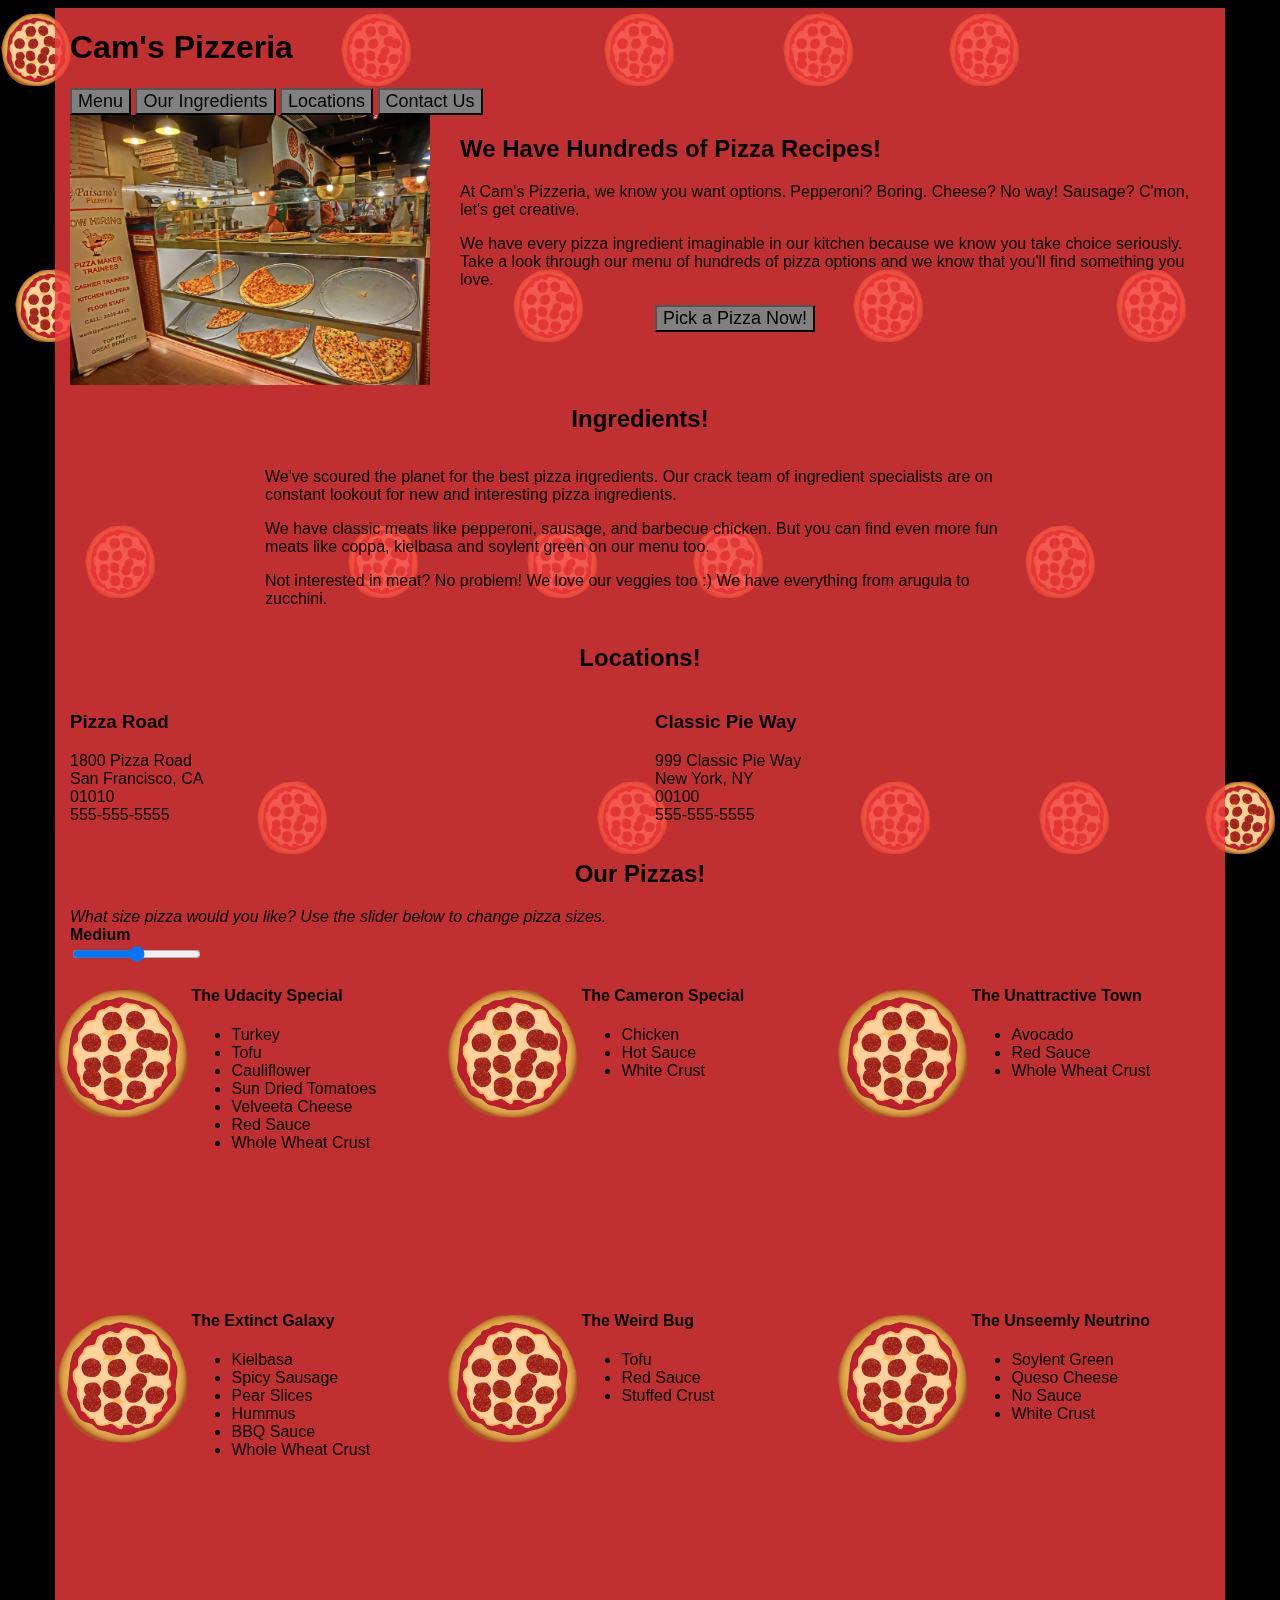
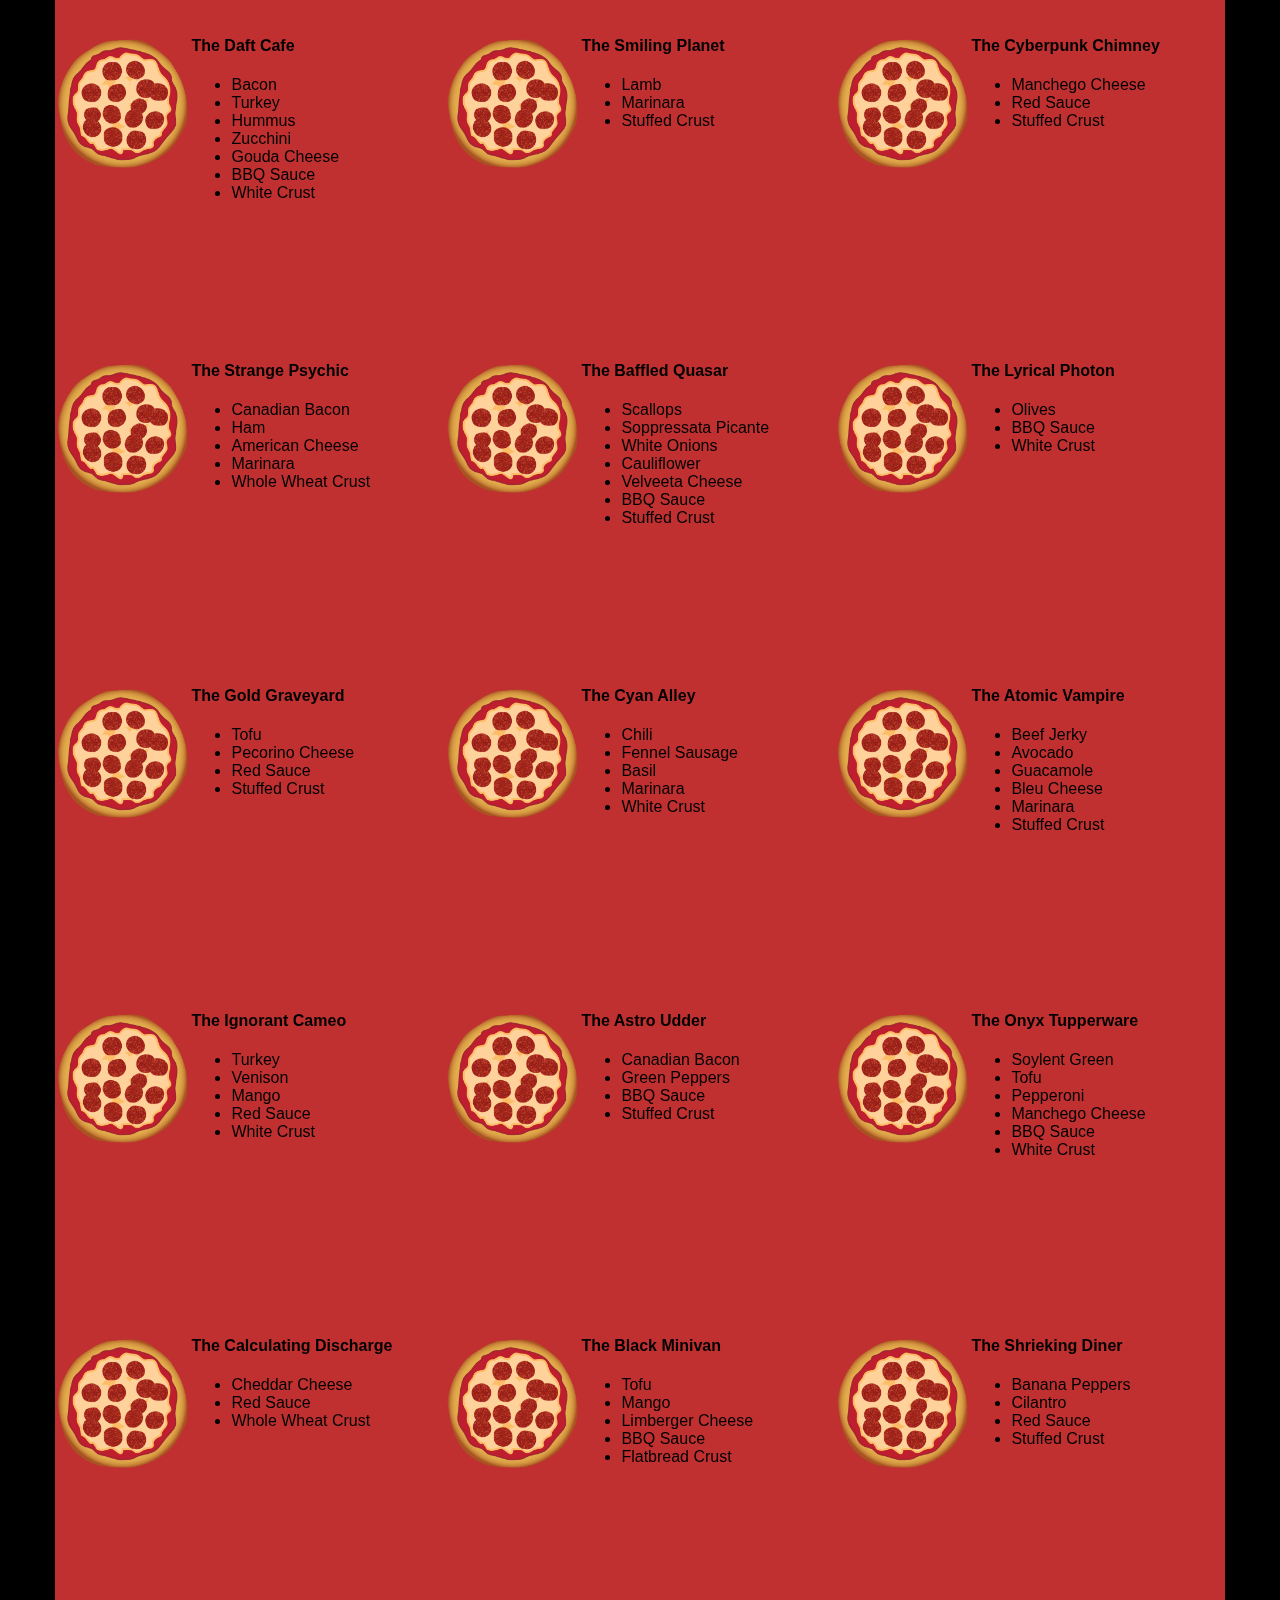
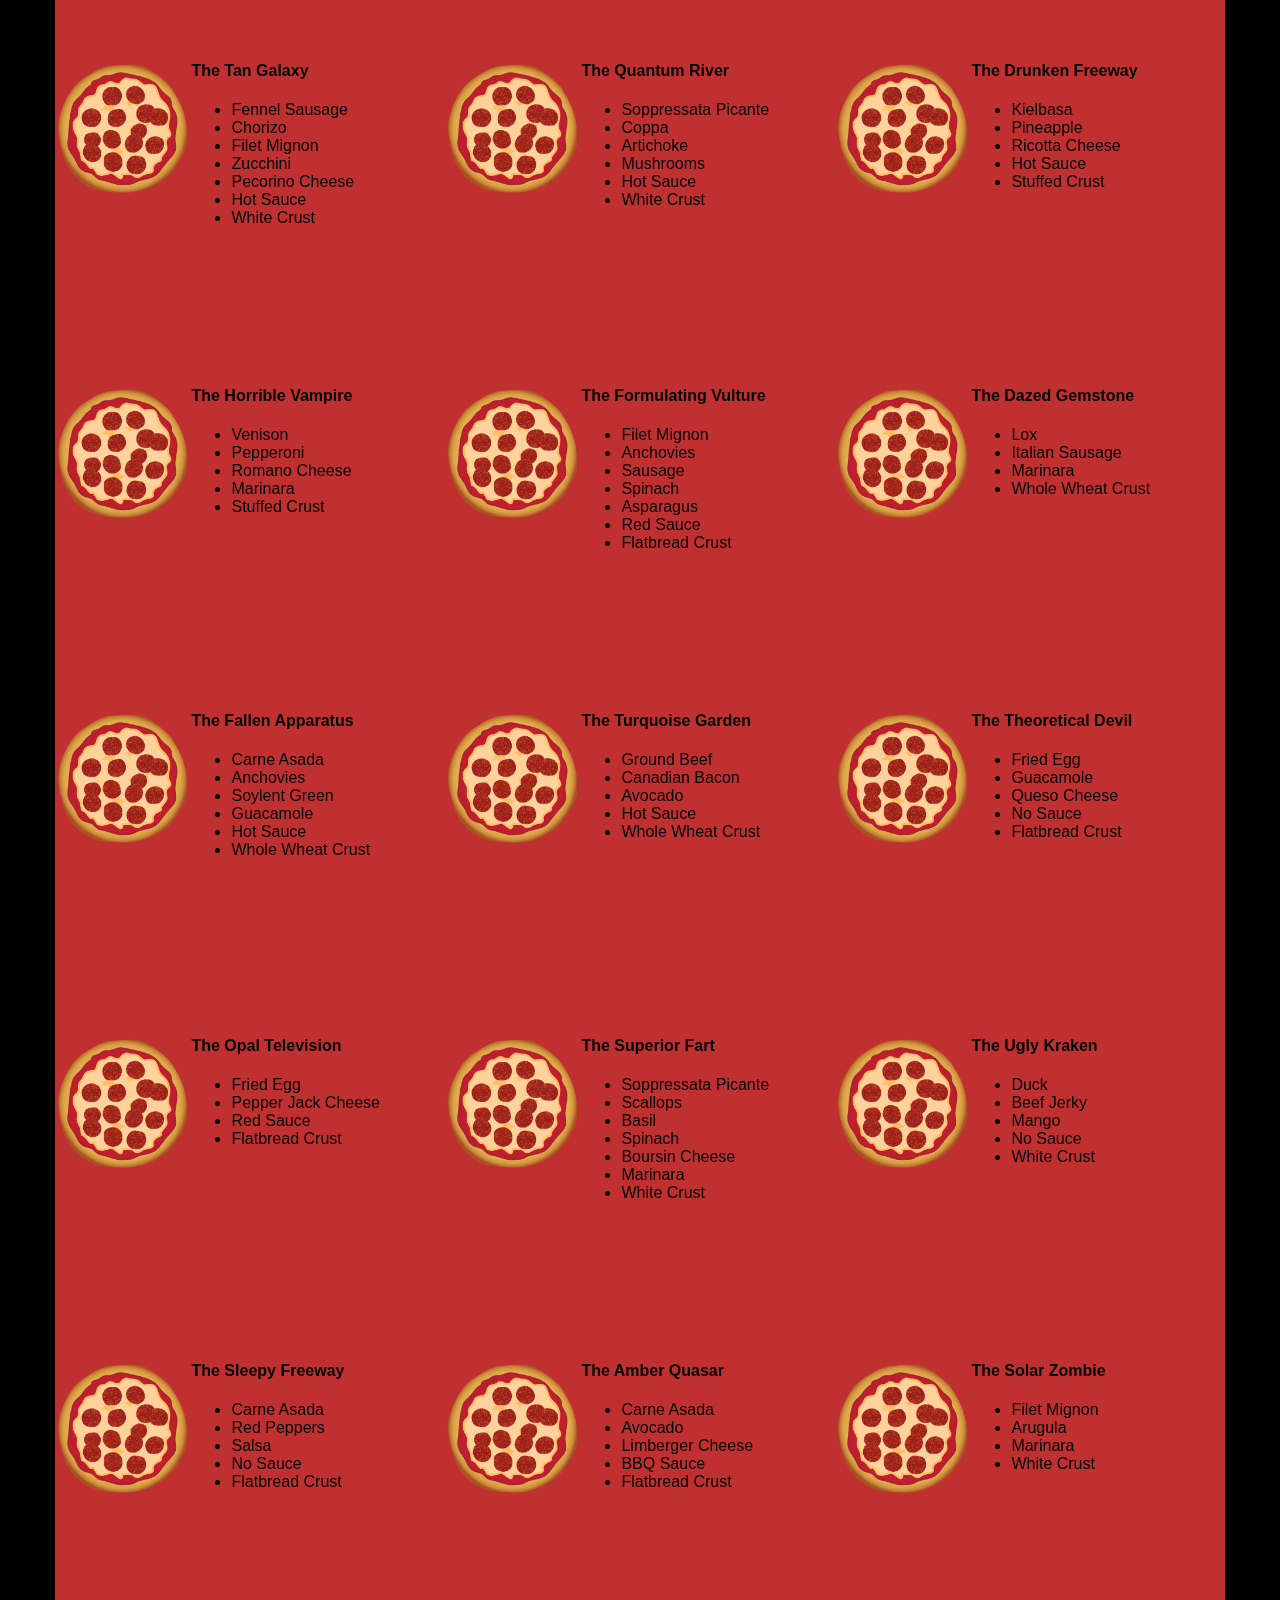
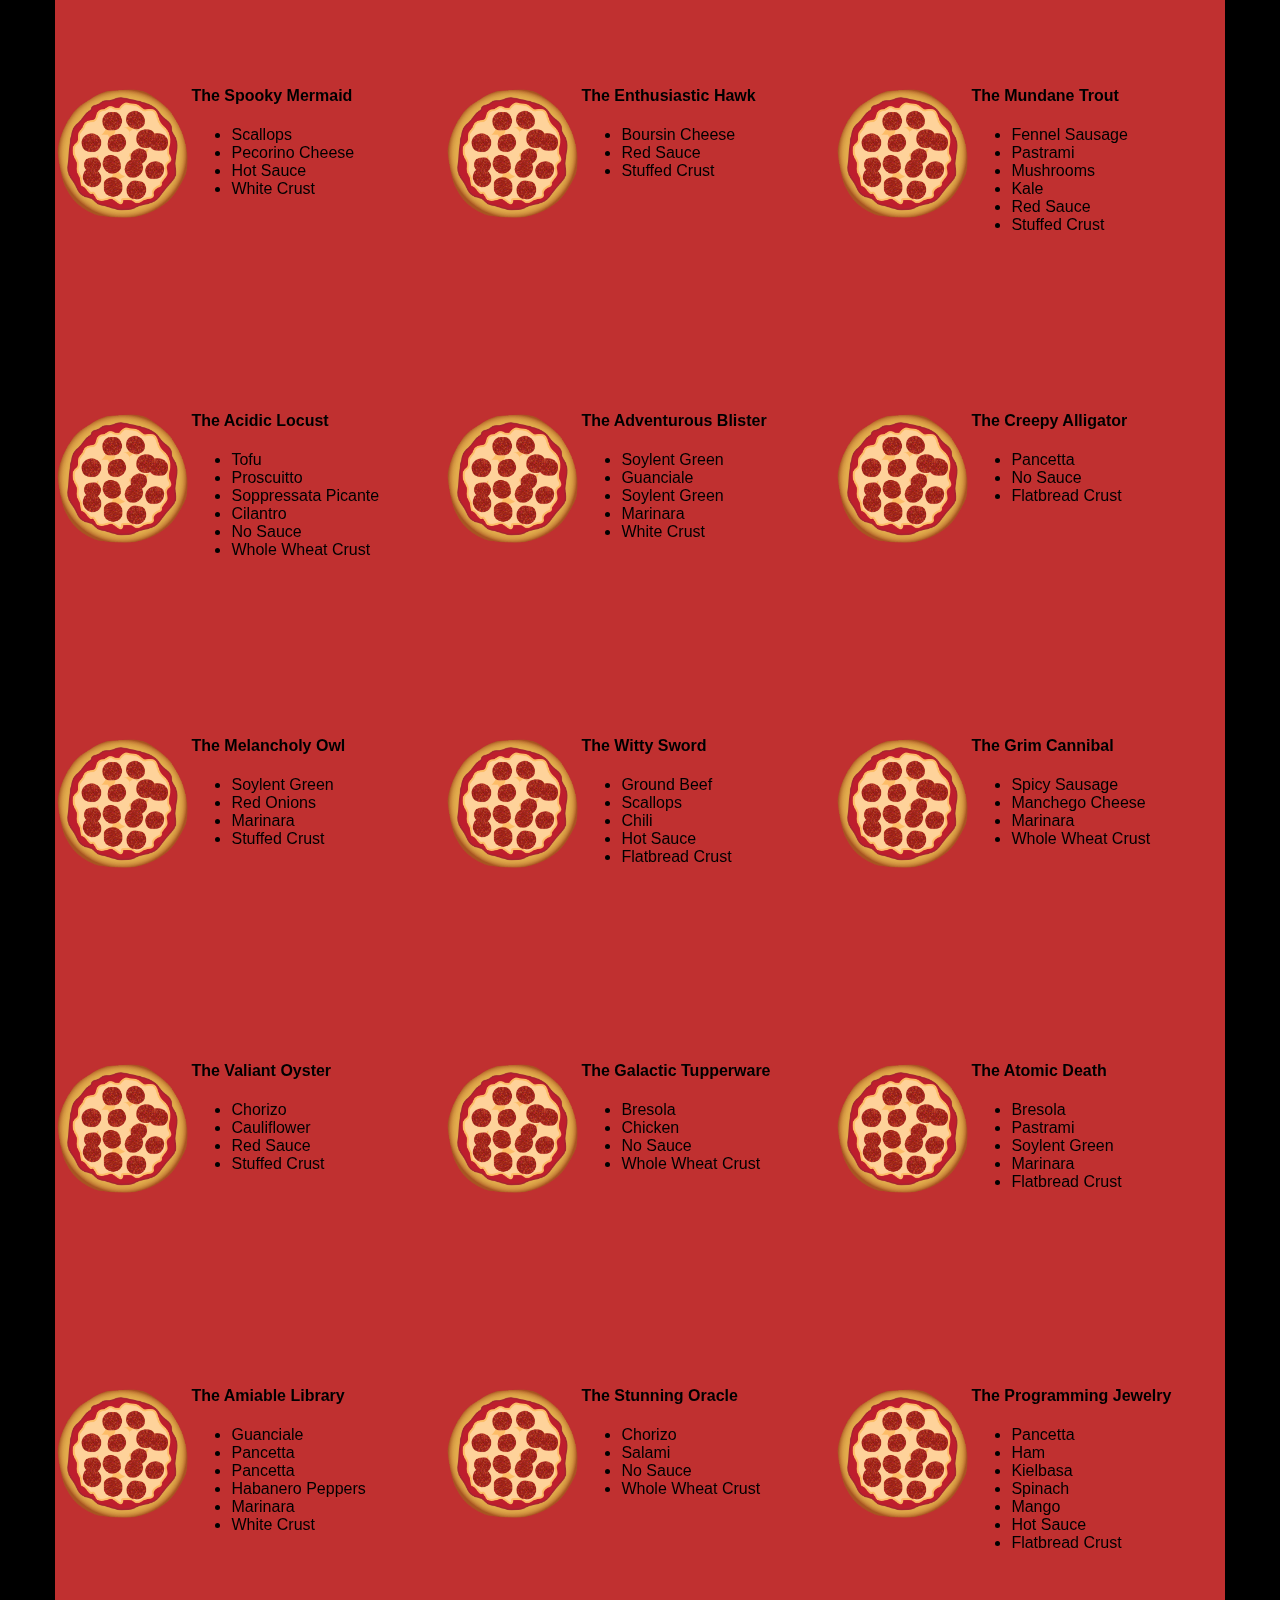
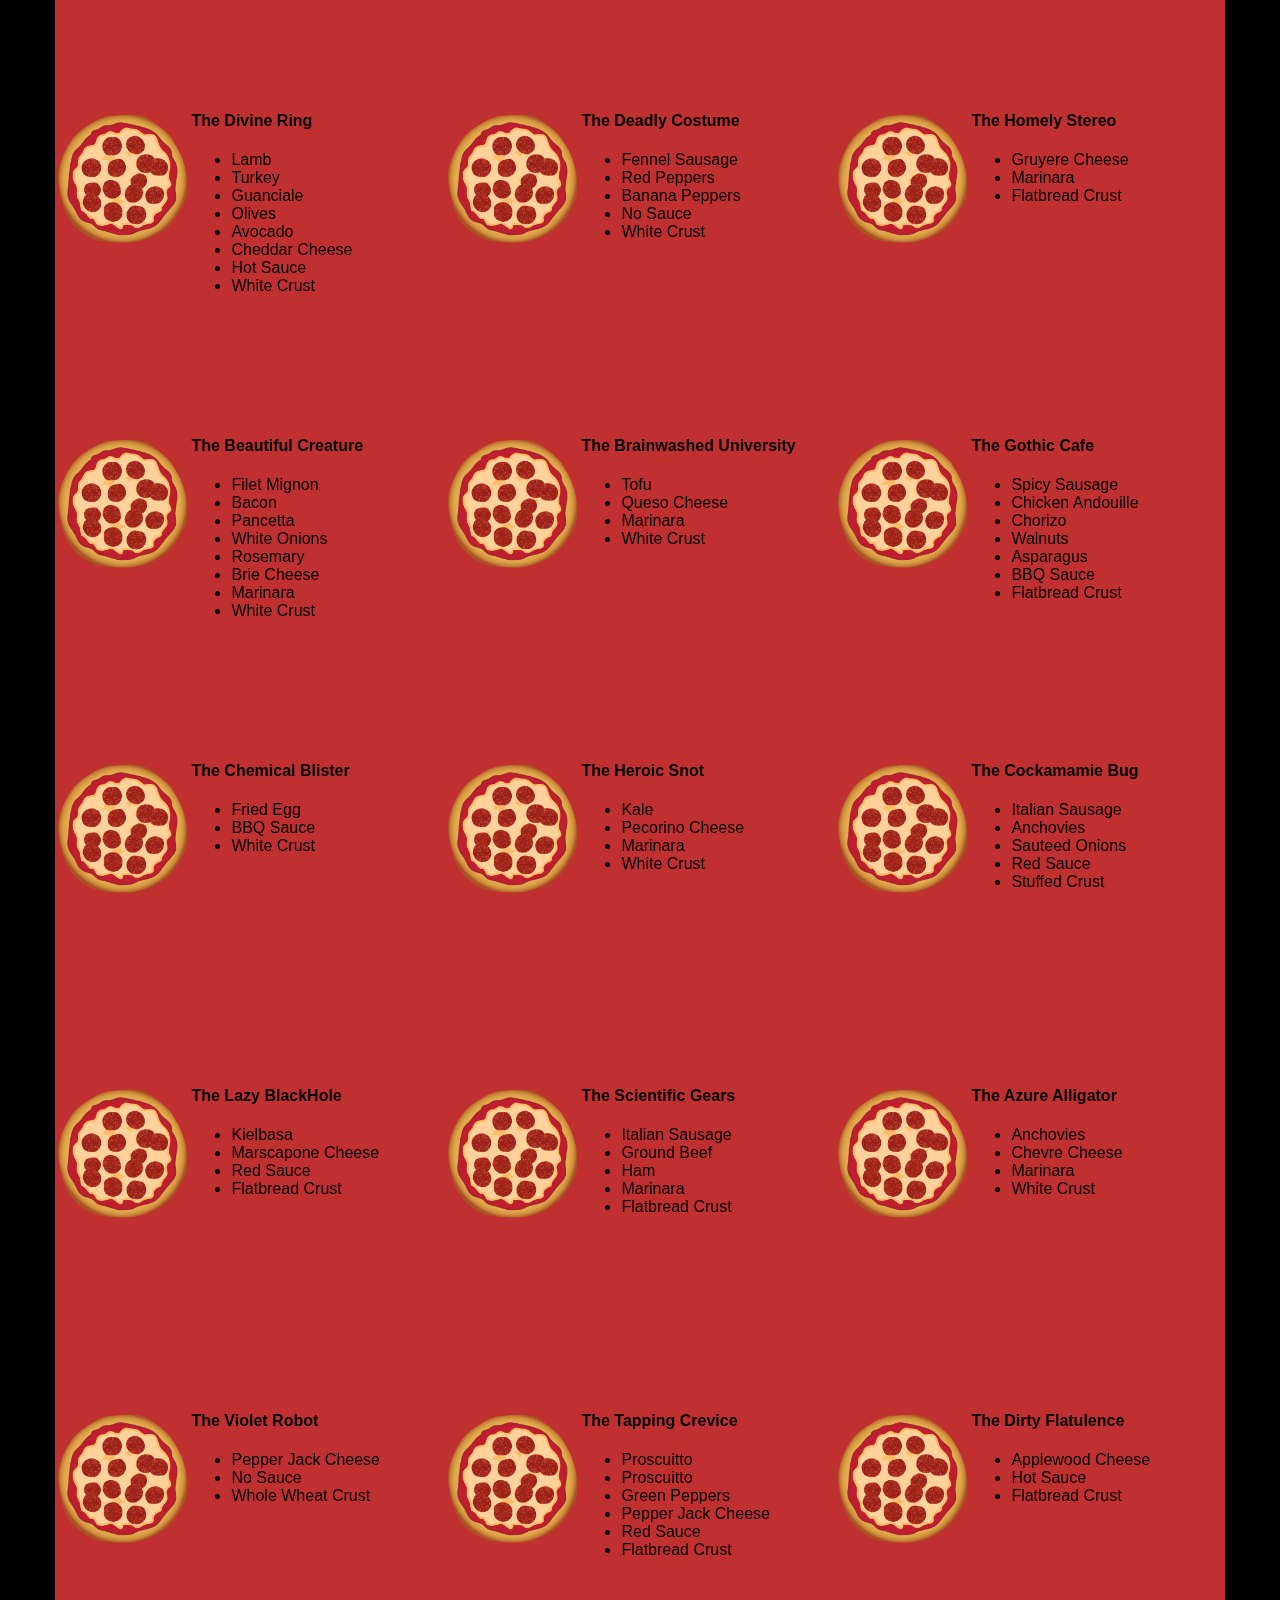
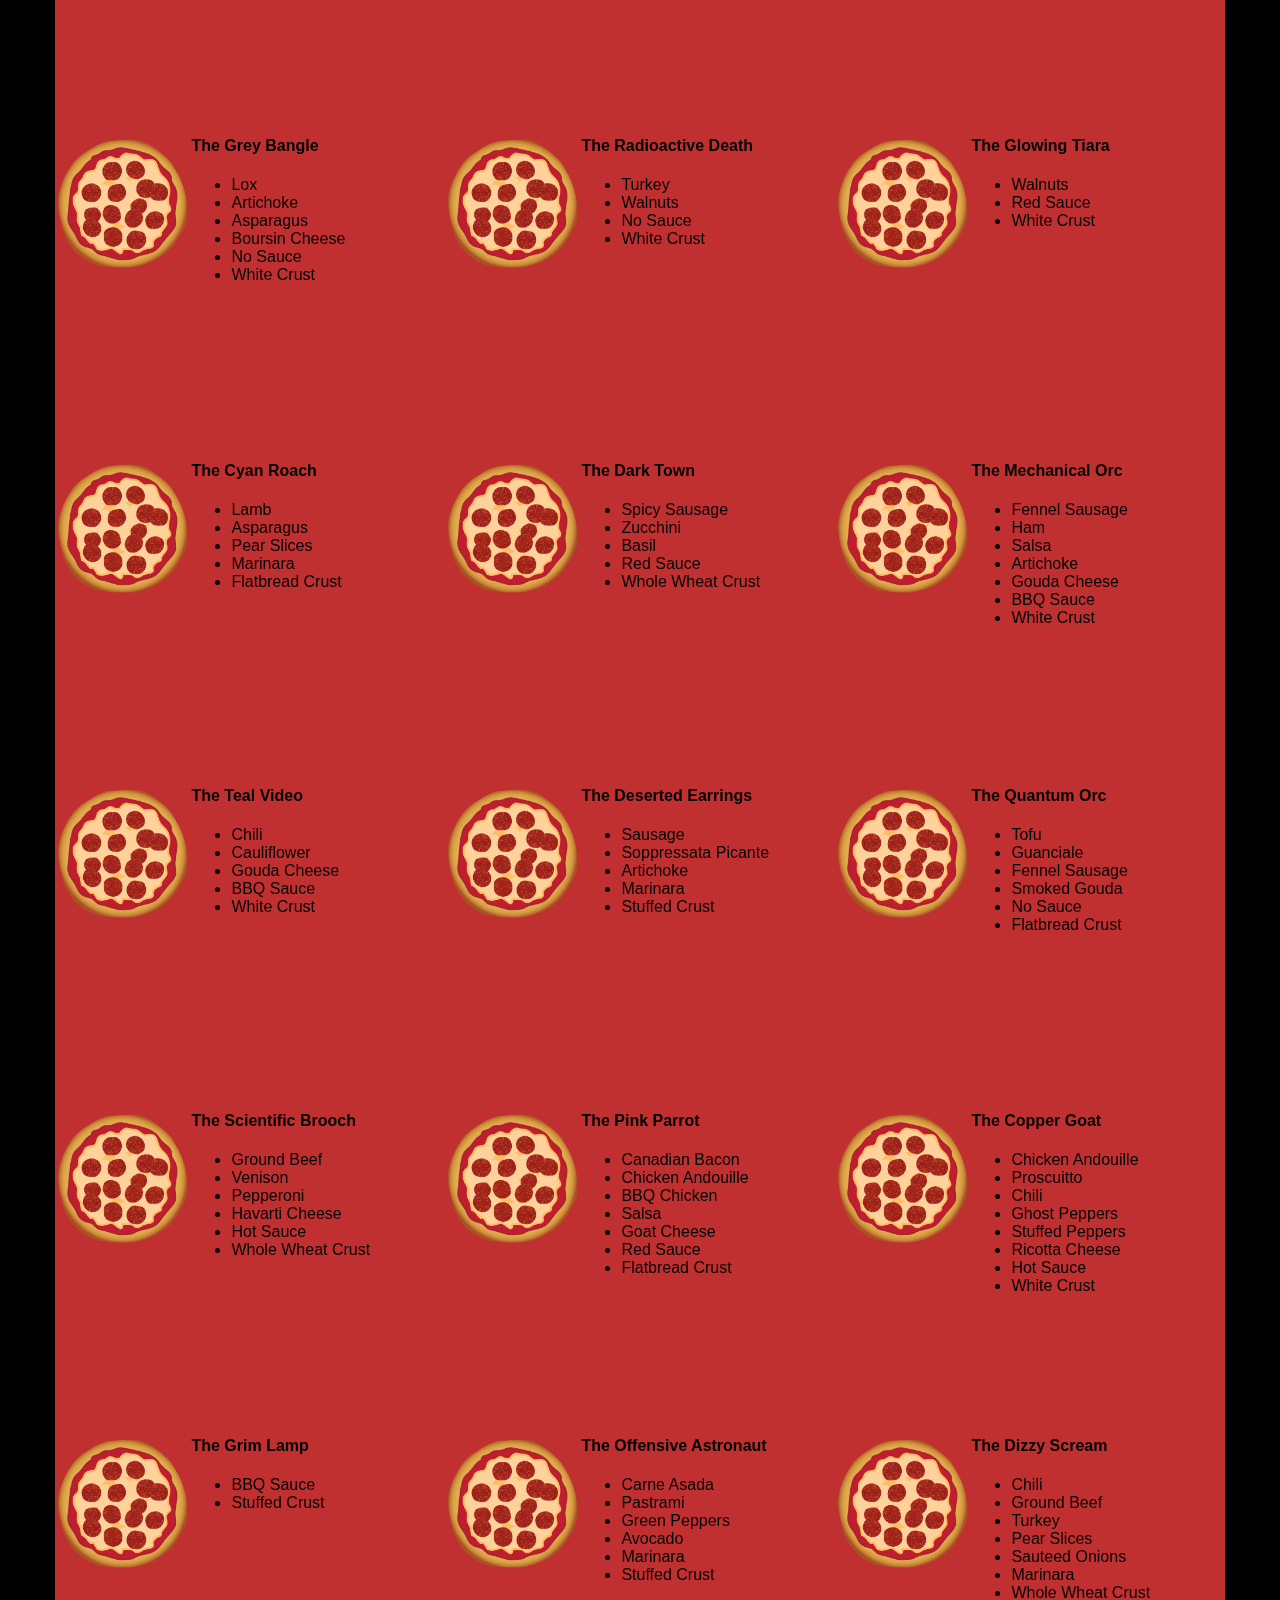
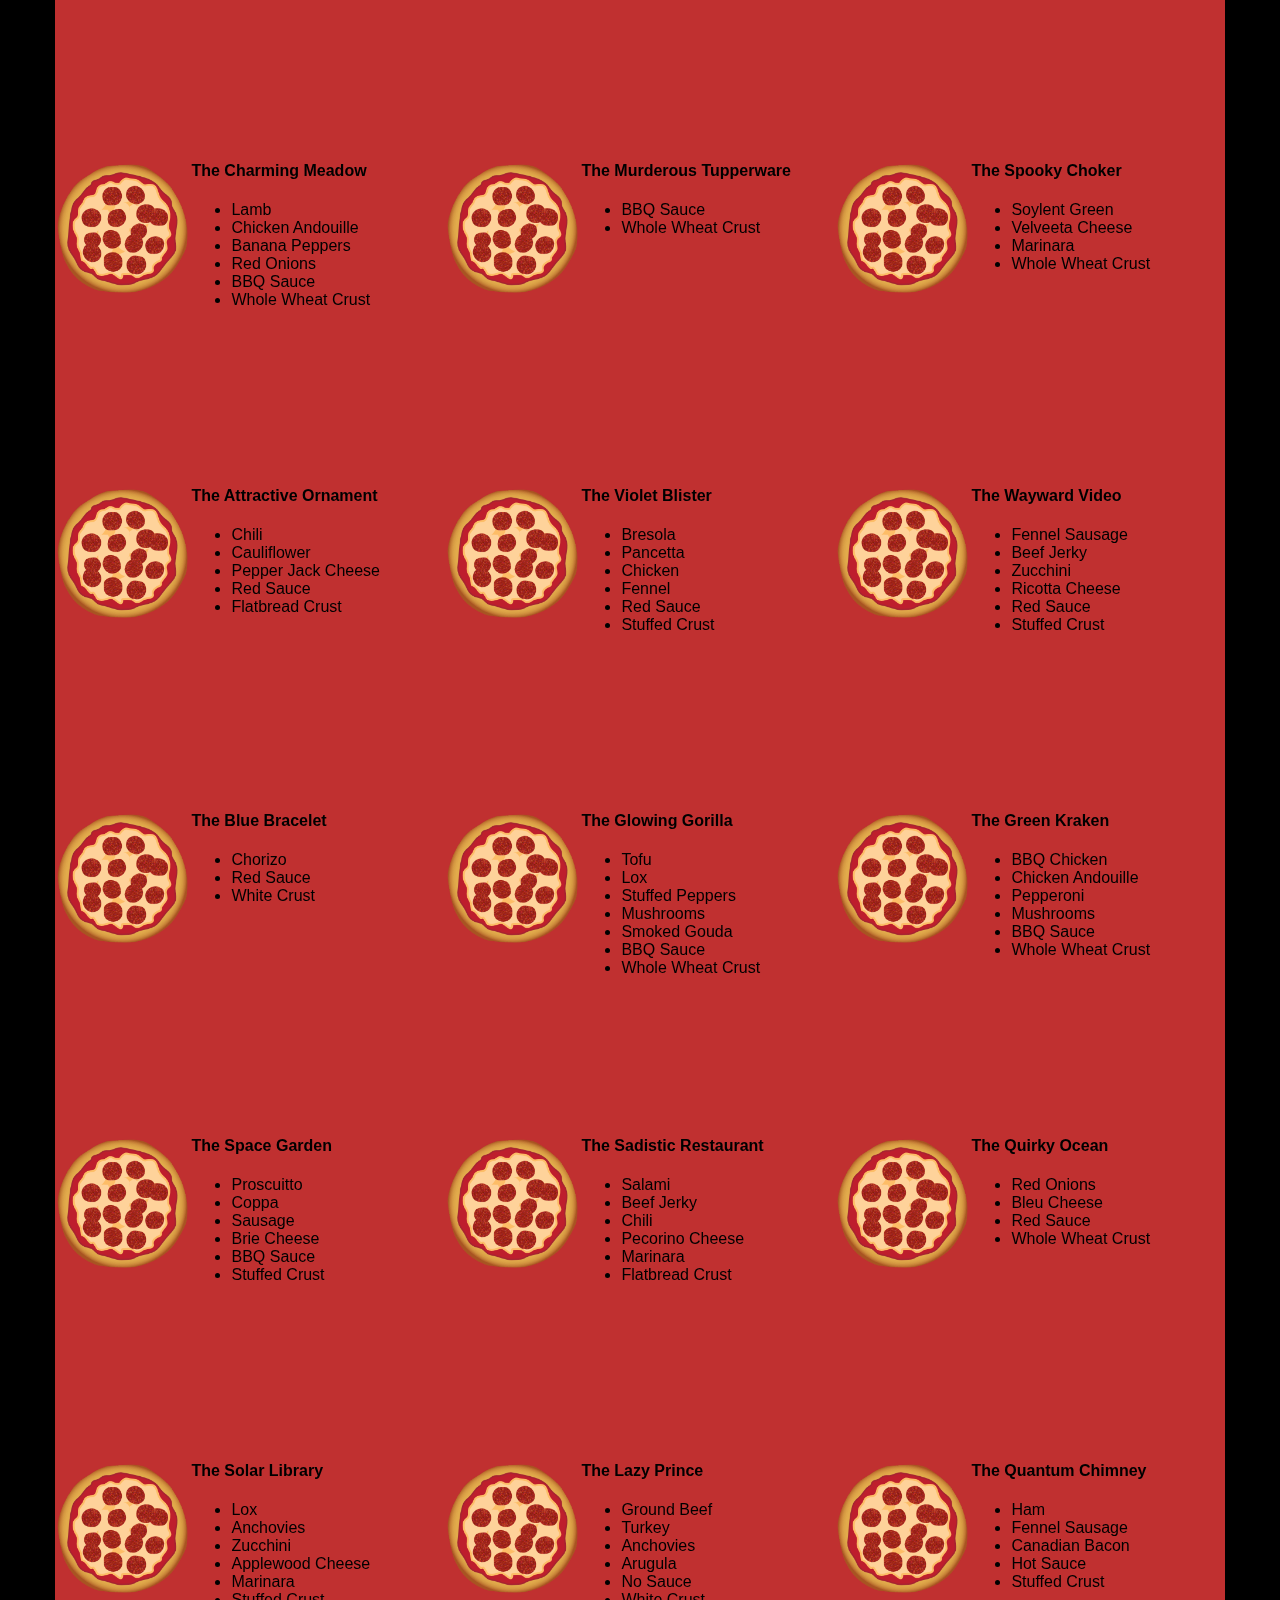
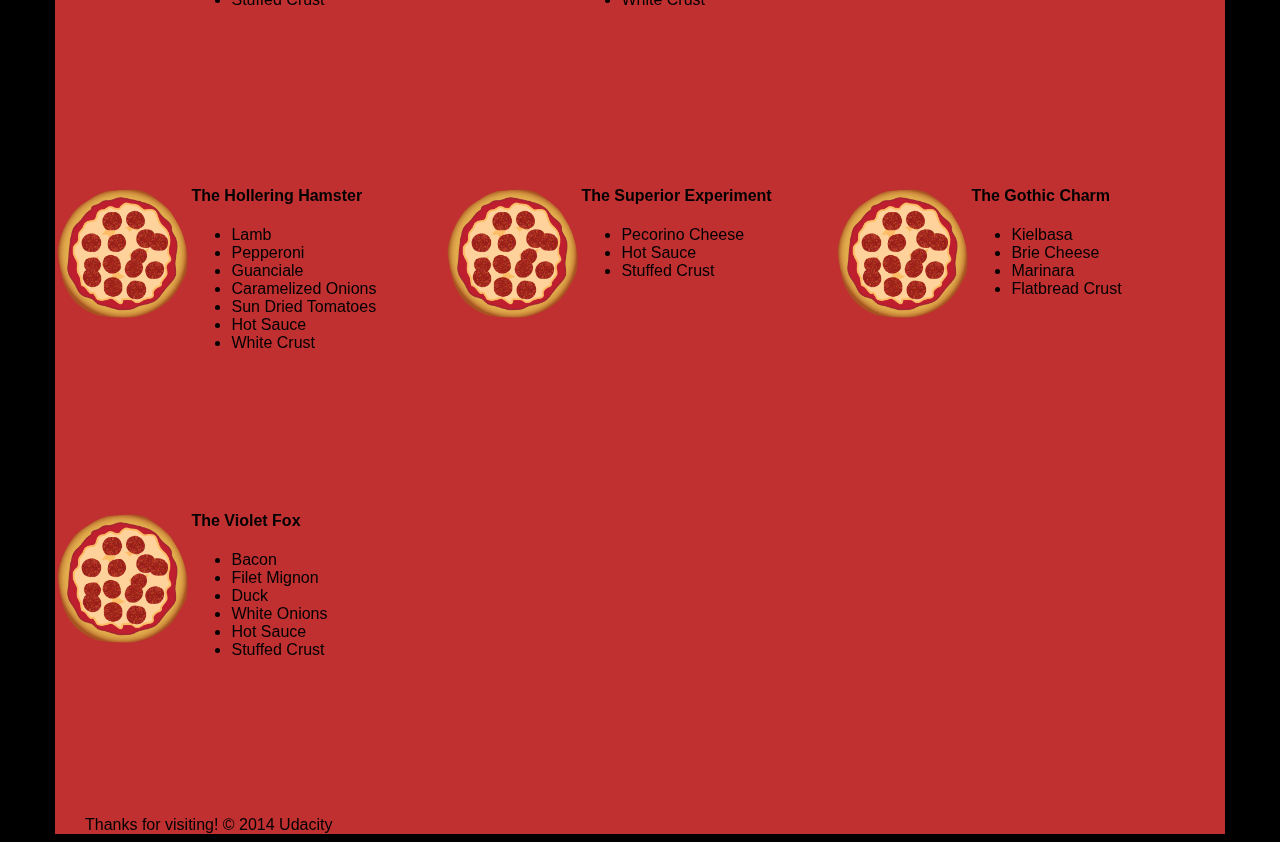
<file: views/pizza.html>
﻿<!DOCTYPE HTML>
<html>
<head>
    <meta name="viewport" content="width=device-width, initial-scale=1">
    <meta charset="utf-8" />
    <link rel="stylesheet" href="css/bootstrap-grid-min.css">
    <style>
        *{-webkit-box-sizing:border-box;-moz-box-sizing:border-box;-box-sizing:border-box}body{font-family:"Trebuchet MS",Helvetica,sans-serif;background:#000}input{background:grey;font-size:18px}form{display:inline-block}.centered{text-align:center}#pizzaSize{font-weight:800}.mover{position:fixed;width:256px;z-index:-1;will-change:transform}.randomPizzaContainer{float:left;display:flex}.randomPizzaContainer:after{content:"";display:table;clear:both}.container{background-color:rgba(240,60,60,.8)}                                                                                                                                                                                                                                                                                                                                                                                                                                       
    </style>
</head>

<body>
  <div class="container">
    <div id="header" class="row">
      <div class="col-md-6">
        <div class="row">
          <div class="col-md-12">
            <h1>Cam's Pizzeria</h1>
            <div class="row">
              <div id="menu" class="col-md-12">
                <form action="#randomPizzas">
                  <input type="submit" value="Menu">
                </form>
                <form action="#ingredients">
                  <input type="submit" value="Our Ingredients">
                </form>
                <form action="#locations">
                  <input type="submit" value="Locations">
                </form>
                <form action="#" onsubmit="alert('Thanks for clicking! This button doesn\'t do anything because this is a fake pizzeria :\)')">
                  <input type="submit" value="Contact Us">
                </form>
              </div>
            </div>
          </div>
        </div>
      </div>
      <div id="movingPizzas1" class="col-md-6">
      </div>
    </div>
    <div id="callToAction" class="row">
      <div class="col-md-4">
        <img src="images/pizzeria.jpg" class="img-responsive"> <!-- Image credit to: http://commons.wikimedia.org/wiki/File:HK_TST_night_%E5%98%89%E8%98%AD%E9%81%93_Granville_Road_restaurant_Paisano's_Pizzeria_pizza_Dec-2013.JPG -->
      </div>
      <div class="col-md-8">
        <div class="row">
          <div class="col-md-12">
            <h2>We Have Hundreds of Pizza Recipes!</h2>
            <p>At Cam's Pizzeria, we know you want options. Pepperoni? Boring. Cheese? No way! Sausage? C'mon, let's get creative.</p>

            <p>We have every pizza ingredient imaginable in our kitchen because we know you take choice seriously. Take a look through our menu of hundreds of pizza options and we know that you'll find something you love.</p>
          </div>
        </div>
        <div class="row">
          <div class="col-md-6 col-md-push-3">
            <form action="#randomPizzas">
              <input type="submit" value="Pick a Pizza Now!">
            </form>
          </div>
        </div>
      </div>
    </div>
    <div id="ingredients" class="row">
      <div class="col-md-8 col-md-push-2">
        <div class="row">
          <div class="col-md-12 centered">
            <h2>Ingredients!</h2>
          </div>
        </div>
        <div class="row">
          <div class="col-md-12">
            <p>We've scoured the planet for the best pizza ingredients. Our crack team of ingredient specialists are on constant lookout for new and interesting pizza ingredients.</p>

            <p>We have classic meats like pepperoni, sausage, and barbecue chicken. But you can find even more fun meats like coppa, kielbasa and soylent green on our menu too.</p>

            <p>Not interested in meat? No problem! We love our veggies too :) We have everything from arugula to zucchini.</p>
          </div>
        </div>
      </div>
    </div>
    <div id="locations" class="row">
      <div class="col-md-12">
        <h2 style="text-align: center">Locations!</h2>
        <div class="row">
          <div class="col-md-6">
            <h3>Pizza Road</h3>
            <p>1800 Pizza Road<br>San Francisco, CA<br>01010<br>555-555-5555</p>
          </div>
          <div class="col-md-6">
            <h3>Classic Pie Way</h3>
            <p>999 Classic Pie Way<br>New York, NY<br>00100<br>555-555-5555</p>
          </div>
        </div>
      </div>
    </div>
    <div id="pizzaGenerator" class="row">
      <div class="col-md-12">
        <h2 style="text-align: center">Our Pizzas!</h2>
        <div class="row">
          <div class="col-md-12">
            <em>What size pizza would you like? Use the slider below to change pizza sizes.</em>
          </div>
          <div id="pizzaSize" class="col-md-6">Medium</div>
          <div class="col-md-12">
            <input id="sizeSlider" type="range" min="1" max="3" value="2" step="1" onchange="resizePizzas(this.value)"></input>
          </div>
        </div>
        <div id="randomPizzas" class="row">
          <div id="pizza0" class="randomPizzaContainer" style="width:33.33%; height: 325px;">
            <div style="width:35%">
              <img src="images/pizza.png" class="img-responsive">
            </div>
            <div style="width:65%">
              <h4>The Udacity Special</h4>
              <ul>
                <li>Turkey</li>
                <li>Tofu</li>
                <li>Cauliflower</li>
                <li>Sun Dried Tomatoes</li>
                <li>Velveeta Cheese</li>
                <li>Red Sauce</li>
                <li>Whole Wheat Crust</li>
              </ul>
            </div>
          </div>
          <div id="pizza1" class="randomPizzaContainer" style="width:33.33%; height: 325px;">
            <div style="width:35%">
              <img src="images/pizza.png" class="img-responsive">
            </div>
            <div style="width:65%">
              <h4>The Cameron Special</h4>
              <ul>
                <li>Chicken</li>
                <li>Hot Sauce</li>
                <li>White Crust</li>
              </ul>
            </div>
          </div>
        </div>
      </div>
    </div>
    <div id="footer" class="col-md-12">Thanks for visiting! &copy; 2014 Udacity</div>
  </div>
  <script type="text/javascript" src="js/main.js"></script>

</body>

</html>
</file>
